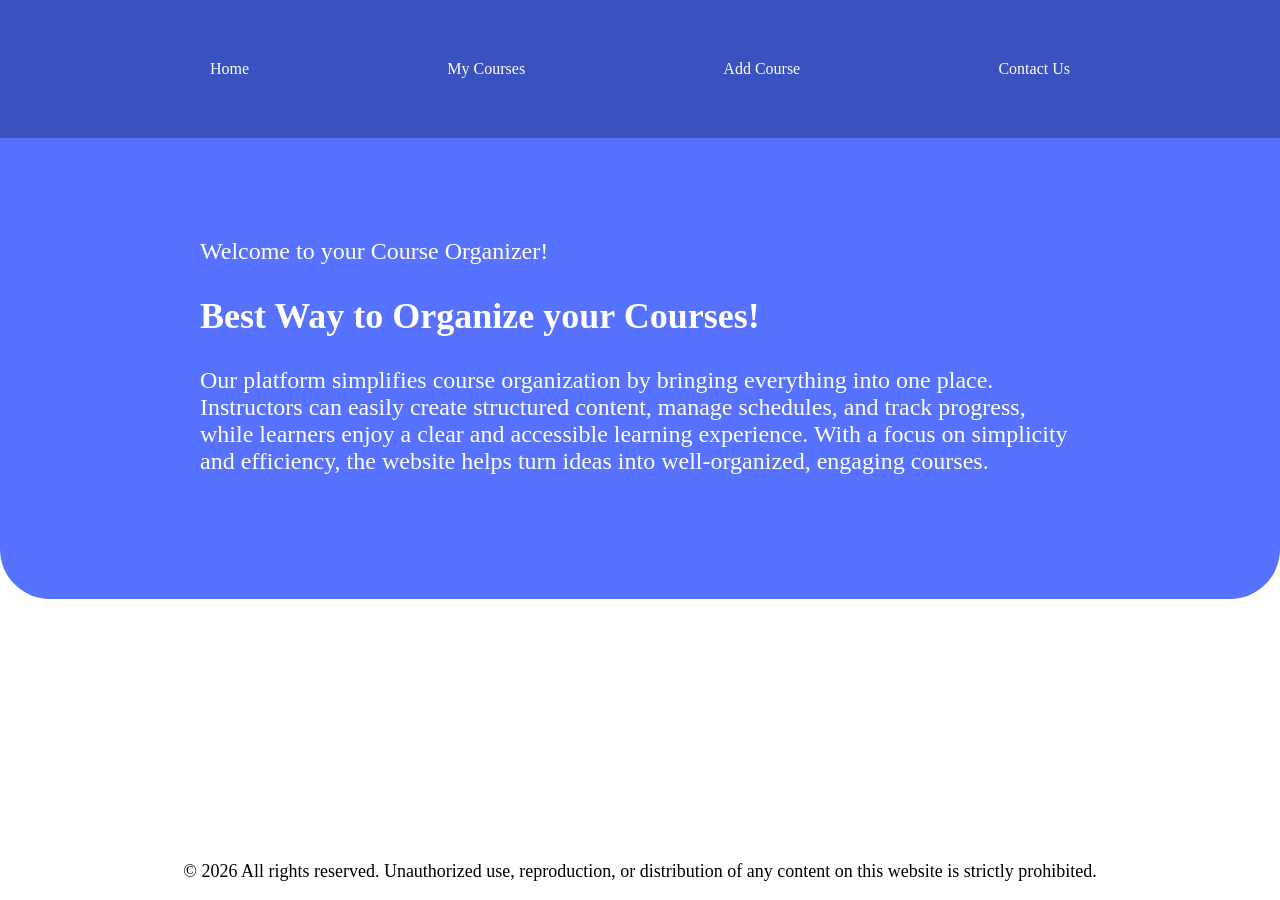
<file: index.html>
<!DOCTYPE html>
<head>
    <meta charset="UTF-8" />
    <title>Course Organizer</title>
    <link rel="stylesheet" href="style.css" />
</head>
<body>
    <header>
        <div class="header-links">
        <a href="index.html">Home</a>
        <a href="My_Courses.html">My Courses</a>
        <a href="Add_Course.html">Add Course</a>
        <a href="Contact_Us.html">Contact Us</a>
        </div>
    </header>
    <main>
        <section>
            <span>Welcome to your Course Organizer!</span>
            <h2>Best Way to Organize your Courses!</h2>
            <p>Our platform simplifies course organization by bringing everything into one place. Instructors can easily create structured content, manage schedules, and track progress, while learners enjoy a clear and accessible learning experience. With a focus on simplicity and efficiency, the website helps turn ideas into well-organized, engaging courses.</p>
        </section>
    </main>
    <footer>
        <p>© 2026 All rights reserved. Unauthorized use, reproduction, or distribution of any content on this website is strictly prohibited.</p>
    </footer>
</body>
</file>
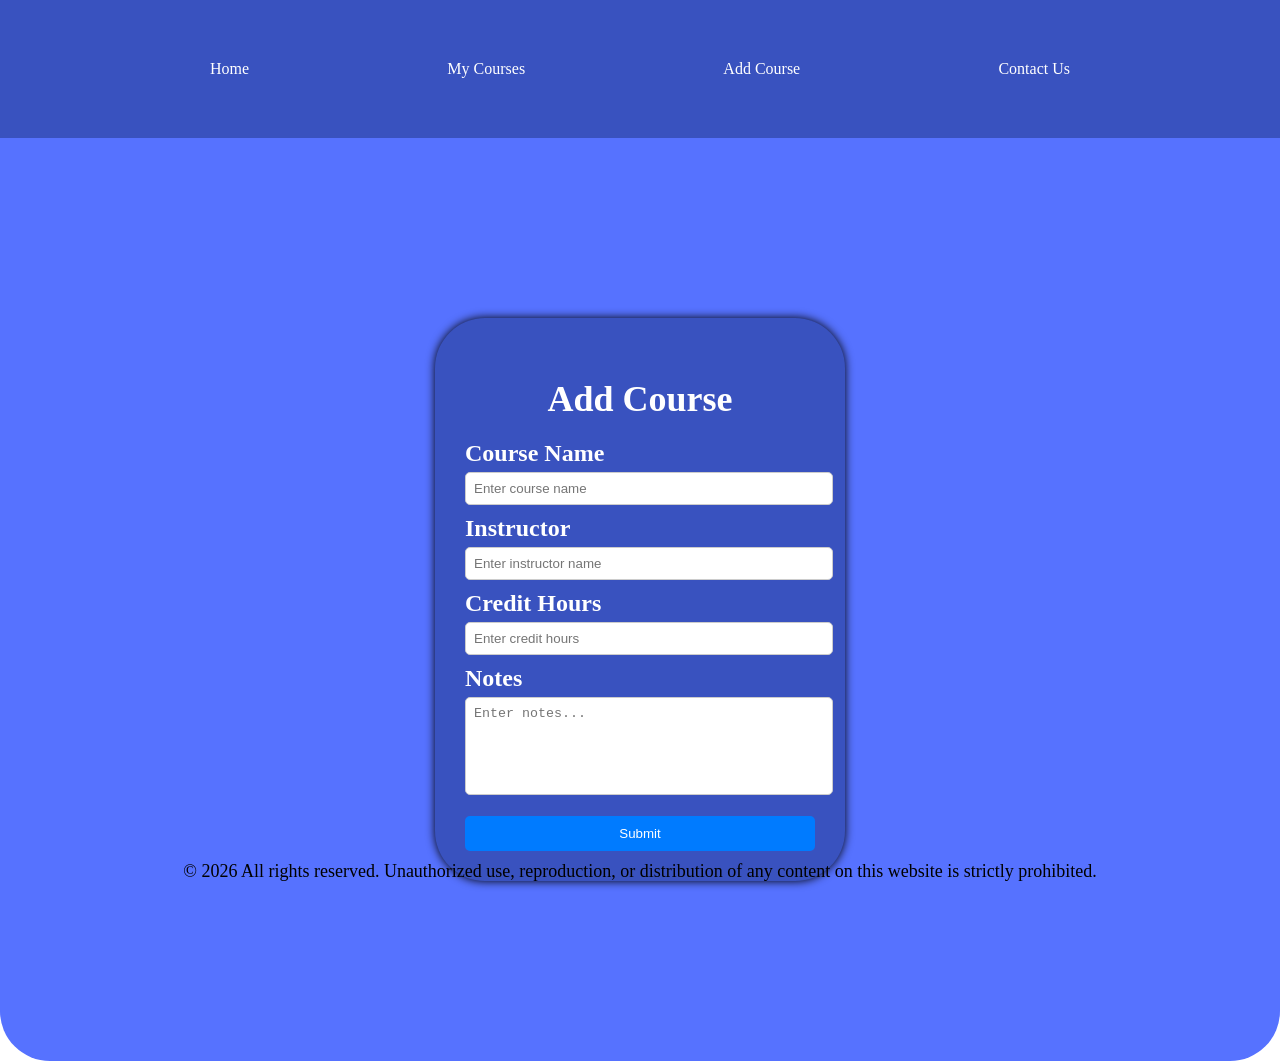
<file: Add_Course.html>
<!DOCTYPE html>
<head>
    <meta charset="UTF-8" />
    <title>Course Organizer</title>
    <link rel="stylesheet" href="style.css" />
</head>
<body>
    <header>
        <div class="header-links">
        <a href="index.html">Home</a>
        <a href="My_Courses.html">My Courses</a>
        <a href="Add_Course.html">Add Course</a>
        <a href="Contact_Us.html">Contact Us</a>
        </div>
    </header>
    <main>
        <section>
            <div class="course-form-container">
                <h2>Add Course</h2>
                <form>
                    <label>Course Name</label>
                    <input type="text" placeholder="Enter course name" required>

                    <label>Instructor</label>
                    <input type="text" placeholder="Enter instructor name" required>

                    <label>Credit Hours</label>
                    <input type="number" placeholder="Enter credit hours" required>

                    <label>Notes</label>
                    <textarea placeholder="Enter notes..."></textarea>

                    <button type="submit">Submit</button>
                </form>
            </div>
        </section>
    </main>
    <footer>
        <p>© 2026 All rights reserved. Unauthorized use, reproduction, or distribution of any content on this website is strictly prohibited.</p>
    </footer>
</body>
</file>
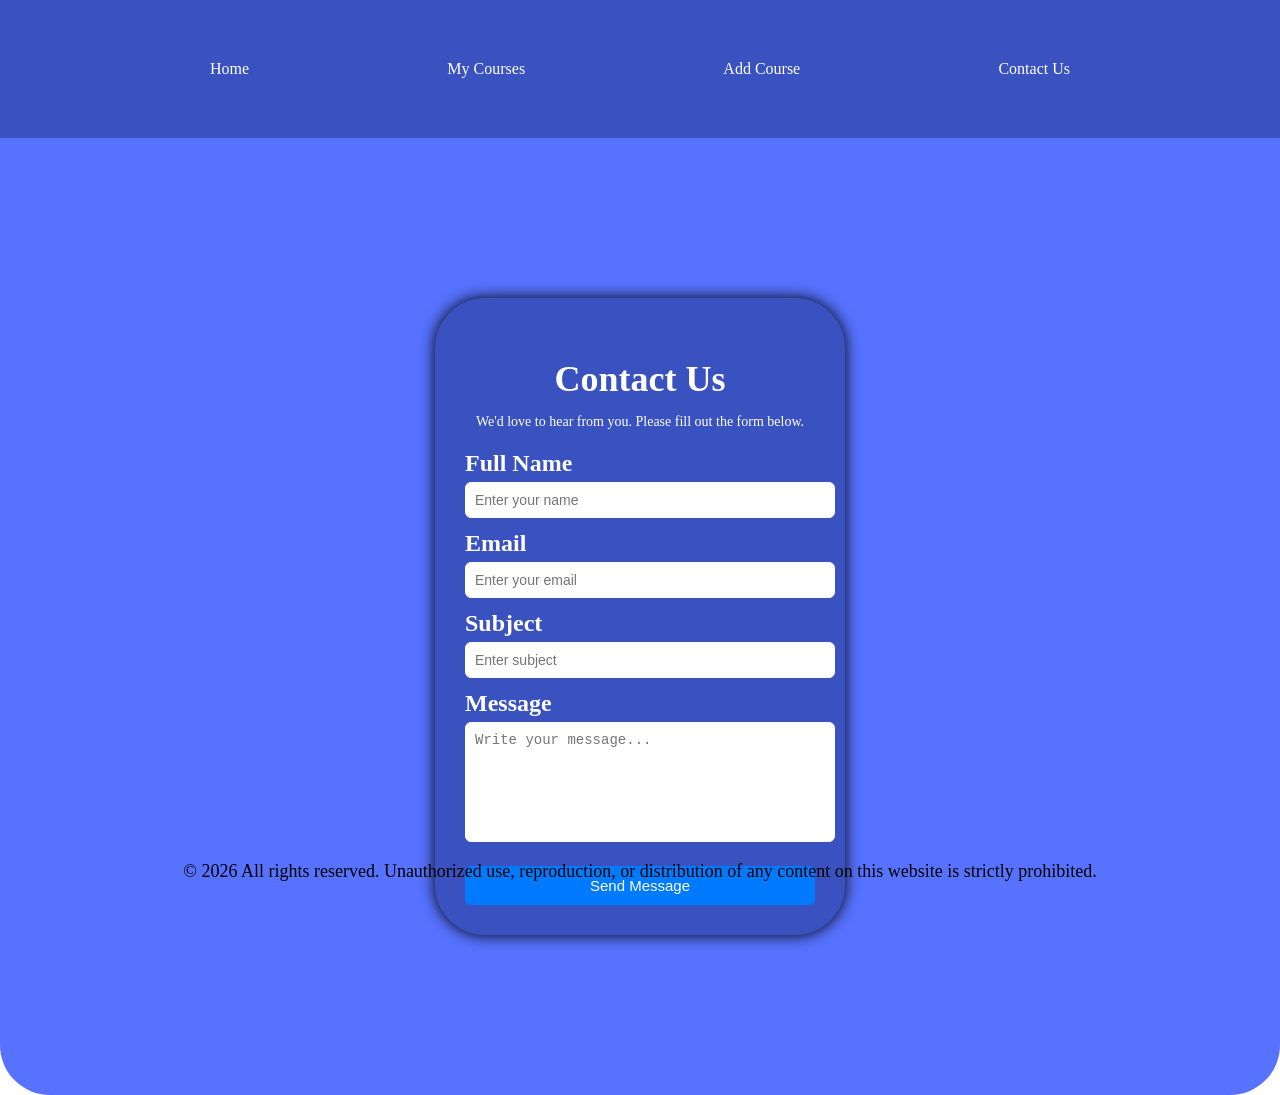
<file: Contact_Us.html>
<!DOCTYPE html>
<head>
    <meta charset="UTF-8" />
    <title>Course Organizer</title>
    <link rel="stylesheet" href="style.css" />
</head>
<body>
    <header>
        <div class="header-links">
        <a href="index.html">Home</a>
        <a href="My_Courses.html">My Courses</a>
        <a href="Add_Course.html">Add Course</a>
        <a href="Contact_Us.html">Contact Us</a>
        </div>
    </header>
    <main>
        <section>
            <div class="contact-page">
                <div class="contact-container">
                    <h2>Contact Us</h2>
                    <p class="contact-subtitle">We'd love to hear from you. Please fill out the form below.</p>

                    <form>
                        <label>Full Name</label>
                        <input type="text" placeholder="Enter your name" required>

                        <label>Email</label>
                        <input type="email" placeholder="Enter your email" required>

                        <label>Subject</label>
                        <input type="text" placeholder="Enter subject">

                        <label>Message</label>
                        <textarea placeholder="Write your message..." required></textarea>

                        <button type="submit">Send Message</button>
                    </form>
                </div>
            </div>
        </section>
    </main>
    <footer>
        <p>© 2026 All rights reserved. Unauthorized use, reproduction, or distribution of any content on this website is strictly prohibited.</p>
    </footer>
</body>
</file>
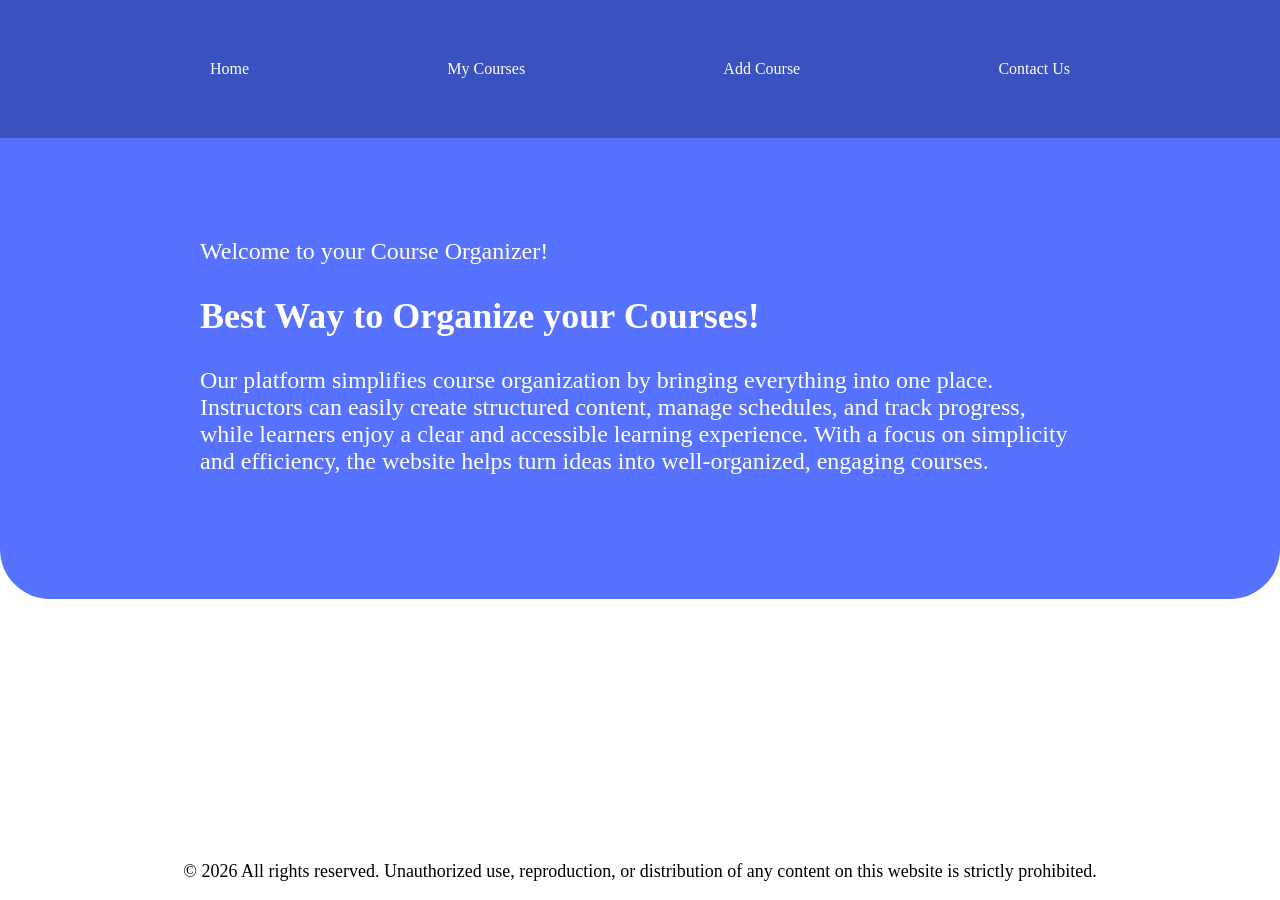
<file: Home.html>
<!DOCTYPE html>
<head>
    <meta charset="UTF-8" />
    <title>Course Organizer</title>
    <link rel="stylesheet" href="style.css" />
</head>
<body>
    <header>
        <div class="header-links">
        <a href="Home.html">Home</a>
        <a href="My_Courses.html">My Courses</a>
        <a href="Add_Course.html">Add Course</a>
        <a href="Contact_Us.html">Contact Us</a>
        </div>
    </header>
    <main>
        <section>
            <span>Welcome to your Course Organizer!</span>
            <h2>Best Way to Organize your Courses!</h2>
            <p>Our platform simplifies course organization by bringing everything into one place. Instructors can easily create structured content, manage schedules, and track progress, while learners enjoy a clear and accessible learning experience. With a focus on simplicity and efficiency, the website helps turn ideas into well-organized, engaging courses.</p>
        </section>
    </main>
    <footer>
        <p>© 2026 All rights reserved. Unauthorized use, reproduction, or distribution of any content on this website is strictly prohibited.</p>
    </footer>
</body>
</file>
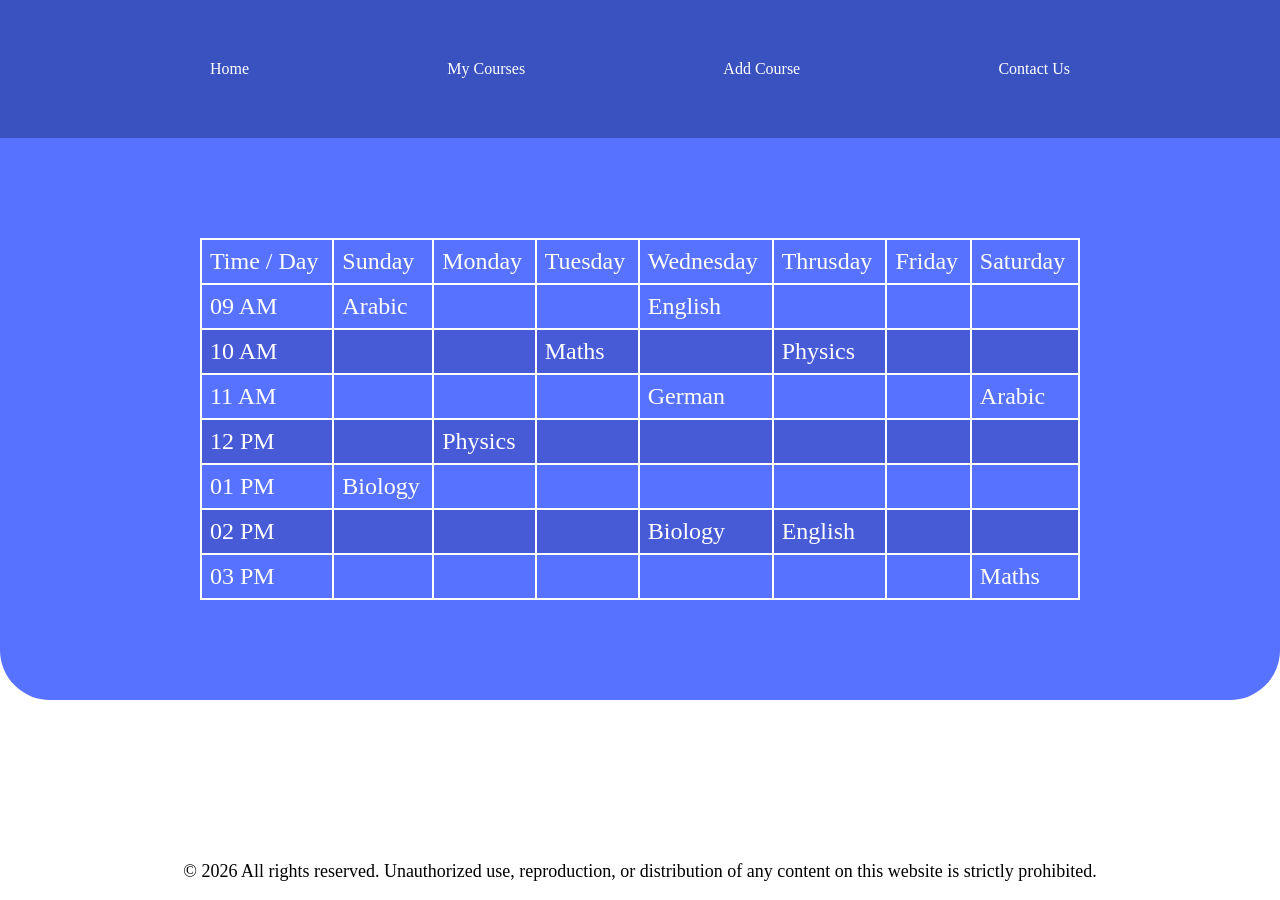
<file: My_Courses.html>
<!DOCTYPE html>
<head>
    <meta charset="UTF-8" />
    <title>Course Organizer</title>
    <link rel="stylesheet" href="style.css" />
</head>
<body>
    <header>
        <div class="header-links">
        <a href="index.html">Home</a>
        <a href="My_Courses.html">My Courses</a>
        <a href="Add_Course.html">Add Course</a>
        <a href="Contact_Us.html">Contact Us</a>
        </div>
    </header>
    <main>
        <section>
            <table>
                <thead>
                    <tr>
                        <td>Time / Day</td>
                        <td>Sunday</td>
                        <td>Monday</td>
                        <td>Tuesday</td>
                        <td>Wednesday</td>
                        <td>Thrusday</td>
                        <td>Friday</td>
                        <td>Saturday</td>
                    </tr>
                </thead>
                <tbody>
                    <tr>
                        <td>09 AM</td>
                        <td>Arabic</td>
                        <td></td>
                        <td></td>
                        <td>English</td>
                        <td></td>
                        <td></td>
                        <td></td>
                    </tr>
                    <tr>
                        <td>10 AM</td>
                        <td></td>
                        <td></td>
                        <td>Maths</td>
                        <td></td>
                        <td>Physics</td>
                        <td></td>
                        <td></td>
                    </tr>
                    <tr>
                        <td>11 AM</td>
                        <td></td>
                        <td></td>
                        <td></td>
                        <td>German</td>
                        <td></td>
                        <td></td>
                        <td>Arabic</td>
                    </tr>
                    <tr>
                        <td>12 PM</td>
                        <td></td>
                        <td>Physics</td>
                        <td></td>
                        <td></td>
                        <td></td>
                        <td></td>
                        <td></td>
                    </tr>
                    <tr>
                        <td>01 PM</td>
                        <td>Biology</td>
                        <td></td>
                        <td></td>
                        <td></td>
                        <td></td>
                        <td></td>
                        <td></td>
                    </tr>
                    <tr>
                        <td>02 PM</td>
                        <td></td>
                        <td></td>
                        <td></td>
                        <td>Biology</td>
                        <td>English</td>
                        <td></td>
                        <td></td>
                    </tr>
                    <tr>
                        <td>03 PM</td>
                        <td></td>
                        <td></td>
                        <td></td>
                        <td></td>
                        <td></td>
                        <td></td>
                        <td>Maths</td>
                    </tr>
                </tbody>
            </table>
        </section>
    </main>
    <footer>
        <p>© 2026 All rights reserved. Unauthorized use, reproduction, or distribution of any content on this website is strictly prohibited.</p>
    </footer>
</body>
</file>
<file: style.css>
body {
    margin: 0px;
}
header .header-links {
    background-color: #3952bf;
    padding: 50px 200px ;
    display: flex;
    justify-content: space-between;
    align-items: center;
}
.header-links a {
    color: white;
    text-decoration: none;
    padding: 10px 10px;
}
.header-links a:hover {
    background-color: #677ad1;
    border-radius: 20px;
}
section {
    color: white;
    background-color: #5672ff;
    padding: 100px 200px ;
    font-size: x-large;
    border-radius: 0px 0px 50px 50px;
}
footer {
    font-size: large;
    position: fixed;
    bottom: 0;
    left: 0;
    width: 100%;
    text-align: center;
}
table {
  border-collapse: collapse;
  width: 100%;
}

td, th {
  border: 2px solid #ffffff;
  padding: 8px;
}

tr:nth-child(even){background-color: #485bd6;}

tr:hover {background-color: #121933;}

.course-form-container {
    width: 350px;
    margin: 80px auto;
    background: #3952bf;
    padding: 30px;
    border-radius: 50px;
    box-shadow: 0 0 10px #000000;
}

.course-form-container h2 {
    text-align: center;
    margin-bottom: 20px;
}

.course-form-container label {
    display: block;
    margin-top: 10px;
    font-weight: bold;
}

.course-form-container input,
.course-form-container textarea {
    width: 100%;
    padding: 8px;
    margin-top: 5px;
    border: 1px solid #ccc;
    border-radius: 5px;
}

.course-form-container textarea {
    resize: none;
    height: 80px;
}

.course-form-container button {
    width: 100%;
    margin-top: 15px;
    padding: 10px;
    background-color: #007BFF;
    color: white;
    border: none;
    border-radius: 5px;
    cursor: pointer;
}

.course-form-container button:hover {
    background-color: #0056b3;
}
.contact-page {
    display: flex;
    justify-content: center;
    align-items: center;
    padding: 60px 20px;
}

.contact-page .contact-container {
    width: 350px;
    background: #3952bf;
    padding: 30px;
    border-radius: 50px;
    box-shadow: 0 0 15px #000000;
}

.contact-page h2 {
    text-align: center;
    margin-bottom: 10px;
}

.contact-page .contact-subtitle {
    text-align: center;
    font-size: 14px;
    color: #ffffff;
    margin-bottom: 20px;
}

.contact-page label {
    display: block;
    margin-top: 12px;
    font-weight: bold;
}

.contact-page input,
.contact-page textarea {
    width: 100%;
    padding: 9px;
    margin-top: 5px;
    border: 1px solid #ffffff;
    border-radius: 6px;
    font-size: 14px;
}

.contact-page textarea {
    height: 100px;
    resize: none;
}

.contact-page button {
    width: 100%;
    margin-top: 18px;
    padding: 11px;
    background-color: #007BFF;
    color: #fff;
    border: none;
    border-radius: 6px;
    cursor: pointer;
    font-size: 15px;
}

.contact-page button:hover {
    background-color: #0056b3;
}
</file>
